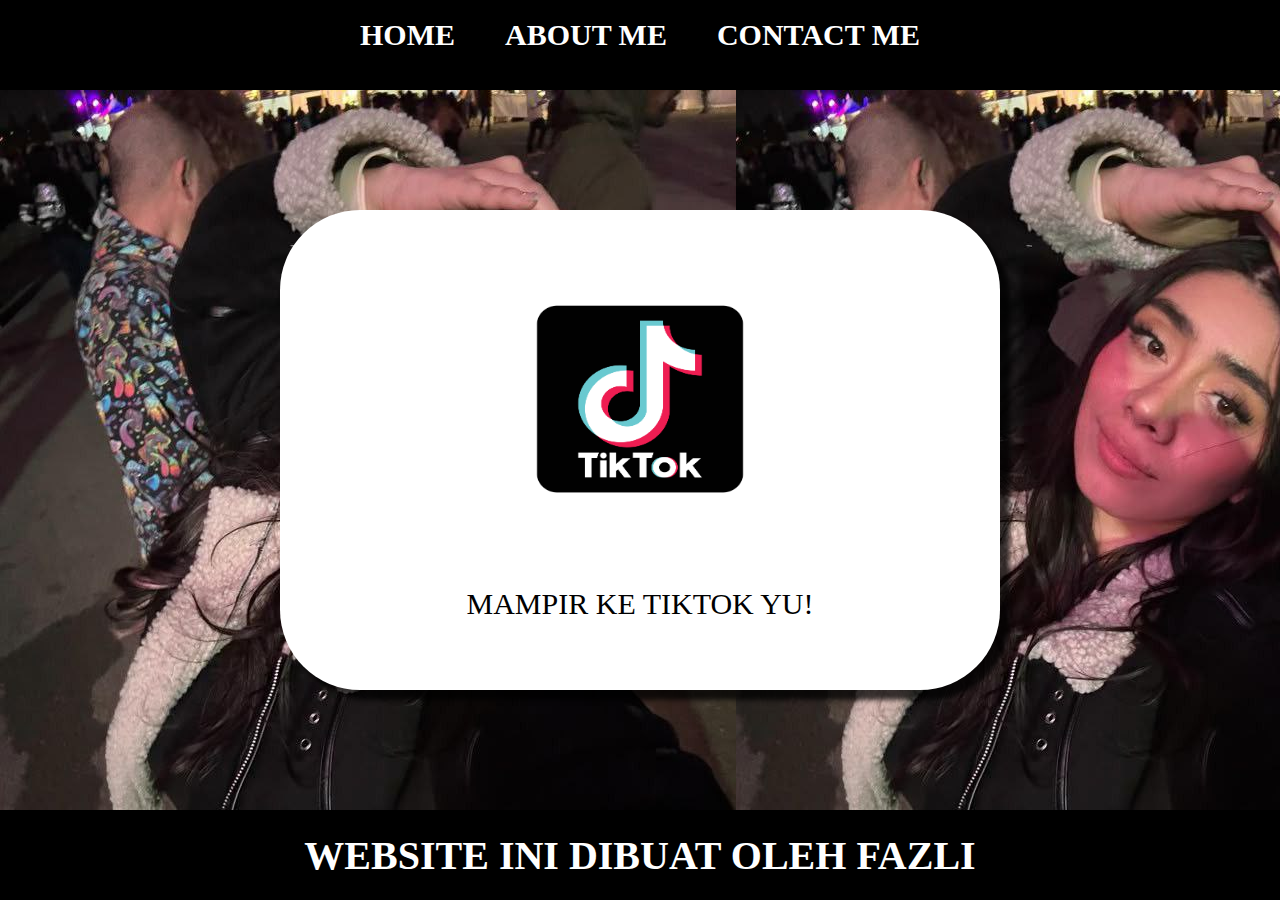
<file: index.html>
<html>
  <head>
    <title>WEB ZLII</title>
    <link rel="stylesheet" href="style.css" />
  </head>
  <body>
    <div class="container">
    <!-- NAVIGATION BAR -->
    <div class="container-navbar">
      <ul class="ul-navbar">
        <li class="li-navbar">
          <a href="#" class="a-navbar">HOME</a>
        </li>
        <li class="li-navbar">
          <a href="about.html"class="a-navbar" >ABOUT ME</a>
        </li>
        <li class="li-navbar">
          <a href="contact.html" class="a-navbar">CONTACT ME</a>
        </li>
      </ul>
    </div>
    <!-- NAVIGATION BAR SELESAI -->

    <!-- CONTENT 1 -->
    <div class="container-content">
      <a href="https://www.tiktok.com/@garoxgaming5?_t=ZS-8vBUUC9p7Ss&_r=1" class="a-content">
        <img src="TikTok.png" class="img-content" />
        <p>MAMPIR KE TIKTOK YU!</p>
      </a>
    </div>
    <!-- CONTENT 1 END -->

    <!-- FOOTER -->
    <div class="container-footer">
      <h1 class="h1-footer">WEBSITE INI DIBUAT OLEH FAZLI</h1>
    </div>
    <!-- FOOTER END -->
   </div>
  </body>
</html>
</file>
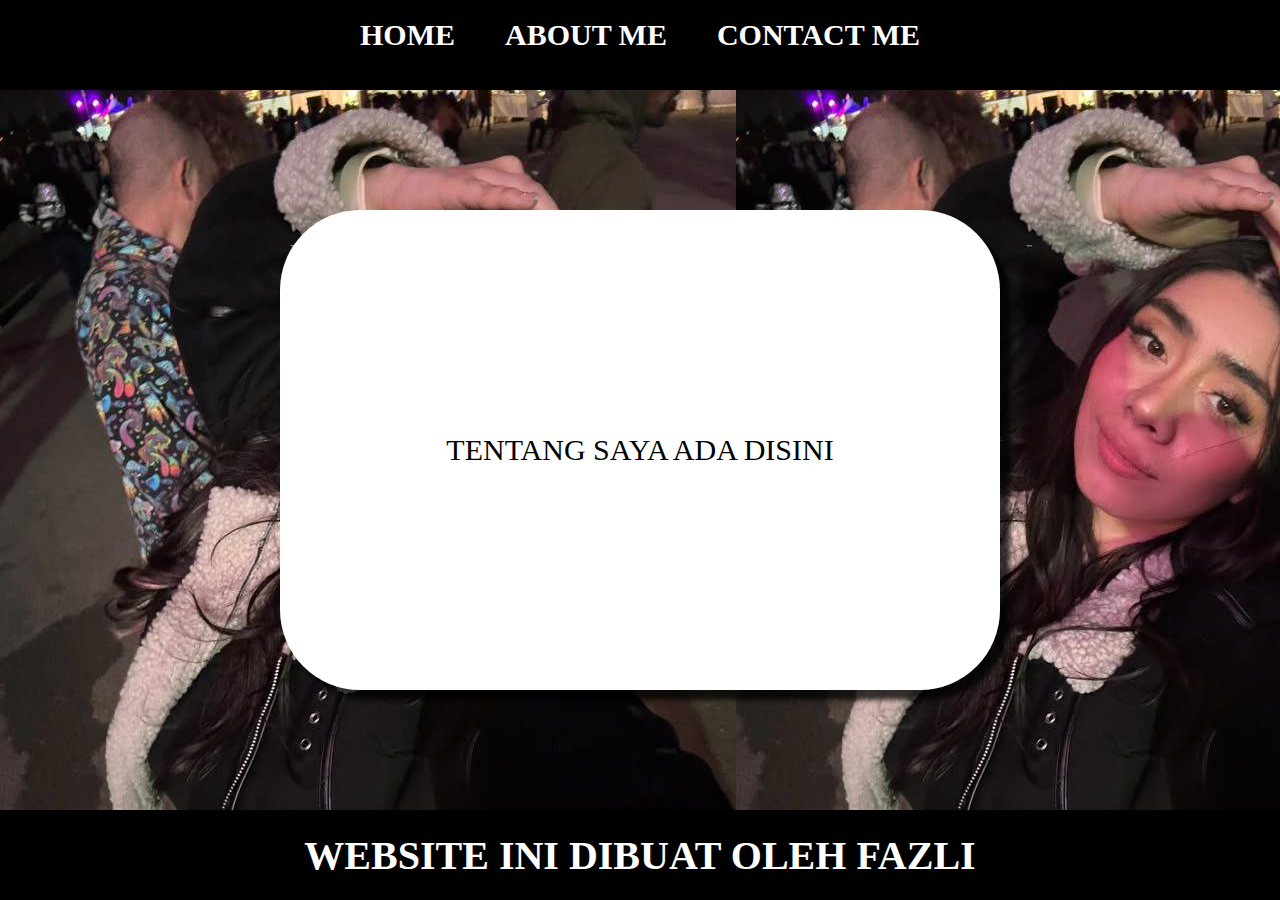
<file: about.html>
<html>
  <head>
    <title>ABOUT ME</title>
    <link rel="stylesheet" href="style.css" />
  </head>
  <body>
    <div class="container">
    <!-- NAVIGATION BAR -->
    <div class="container-navbar">
      <ul class="ul-navbar">
        <li class="li-navbar">
          <a href="index.html" class="a-navbar">HOME</a>
        </li>
        <li class="li-navbar">
          <a href="about.html"class="a-navbar" >ABOUT ME</a>
        </li>
        <li class="li-navbar">
          <a href="contact.html" class="a-navbar">CONTACT ME</a>
        </li>
      </ul>
    </div>
    <!-- NAVIGATION BAR SELESAI -->

    <!-- CONTENT 1 -->
    <div class="container-content">
      <a href="https://www.tiktok.com/@garoxgaming5?_t=ZS-8vBUUC9p7Ss&_r=1" class="a-content">
        <p>TENTANG SAYA ADA DISINI</p>
      </a>
    </div>
    <!-- CONTENT 1 END -->

    <!-- FOOTER -->
    <div class="container-footer">
      <h1 class="h1-footer">WEBSITE INI DIBUAT OLEH FAZLI</h1>
    </div>
    <!-- FOOTER END -->
   </div>
  </body>
</html>
</file>
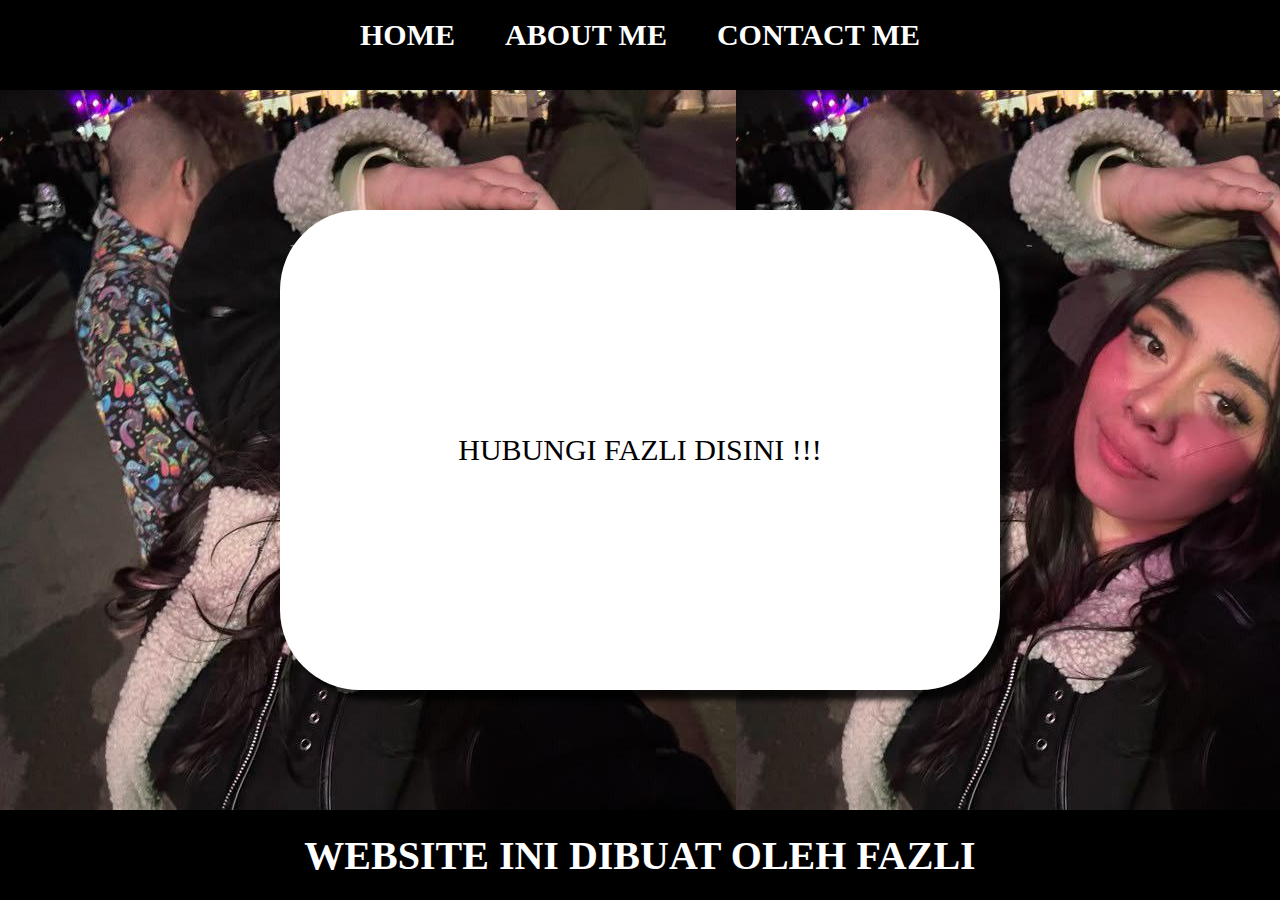
<file: contact.html>
<html>
  <head>
    <title>CONTACT ME</title>
    <link rel="stylesheet" href="style.css" />
  </head>
  <body>
    <div class="container">
    <!-- NAVIGATION BAR -->
    <div class="container-navbar">
      <ul class="ul-navbar">
        <li class="li-navbar">
          <a href="index.html" class="a-navbar">HOME</a>
        </li>
        <li class="li-navbar">
          <a href="about.html"class="a-navbar" >ABOUT ME</a>
        </li>
        <li class="li-navbar">
          <a href="contact.html" class="a-navbar">CONTACT ME</a>
        </li>
      </ul>
    </div>
    <!-- NAVIGATION BAR SELESAI -->

    <!-- CONTENT 1 -->
    <div class="container-content">
      <a href="https://wa.me/6281295919310" class="a-content">
        <p>HUBUNGI FAZLI DISINI !!!</p>
      </a>
    </div>
    <!-- CONTENT 1 END -->

    <!-- FOOTER -->
    <div class="container-footer">
      <h1 class="h1-footer">WEBSITE INI DIBUAT OLEH FAZLI</h1>
    </div>
    <!-- FOOTER END -->
   </div>
  </body>
</html>
</file>
<file: style.css>
*, 
html {
    margin: 0;
    padding: 0;
}

.container {}

.container-navbar {
    background-color: black;
    width: 100%;
    height: 10vh;
}

.ul-navbar {
    display: flex;
    height: 70px;
    justify-content: center;
    align-items: center;
}

.li-navbar {
    list-style-type: none;
    padding: 20px;
    margin: 5px;
    color: white;
    font-size: 30px;
}

.li-navbar:hover{
    background-color: tomato;
    transition: .5s ease-in-out;
    transition-delay: .3s;
    border-radius: 8px;
}

.a-navbar {
    color: white;
    text-decoration: none;
    font-weight: 800;
}

.container-content {
    background: url(mommy.jpg);
    display: flex;
    justify-content: center;
    align-items: center;
    height: 80vh;
}

.a-content {
    background-color: white;
    color: black;
    text-decoration: none;
    font-size: 30px;
    width: 720px;
    height: 480px;
    display: flex;
    flex-direction: column;
    justify-content: space-evenly;
    align-items: center;
    border-radius: 80px;
    box-shadow: 10px 10px 5px 0px rgba(0,0,0,0.75);
    -webkit-box-shadow: 10px 10px 5px 0px rgba(0,0,0,0.75);
    -moz-box-shadow: 10px 10px 5px 0px rgba(0,0,0,0.75);
}

.img-content {
    width: 50%;
    height: 50%;
}

.container-footer {
    height: 10vh;
    color: #f7f7f7;
    background-color: black;
    display: flex;
    justify-content: center;
    align-items: center;
}

.h1-footer {
    font-size: 40px;
    color: white;
}
</file>
